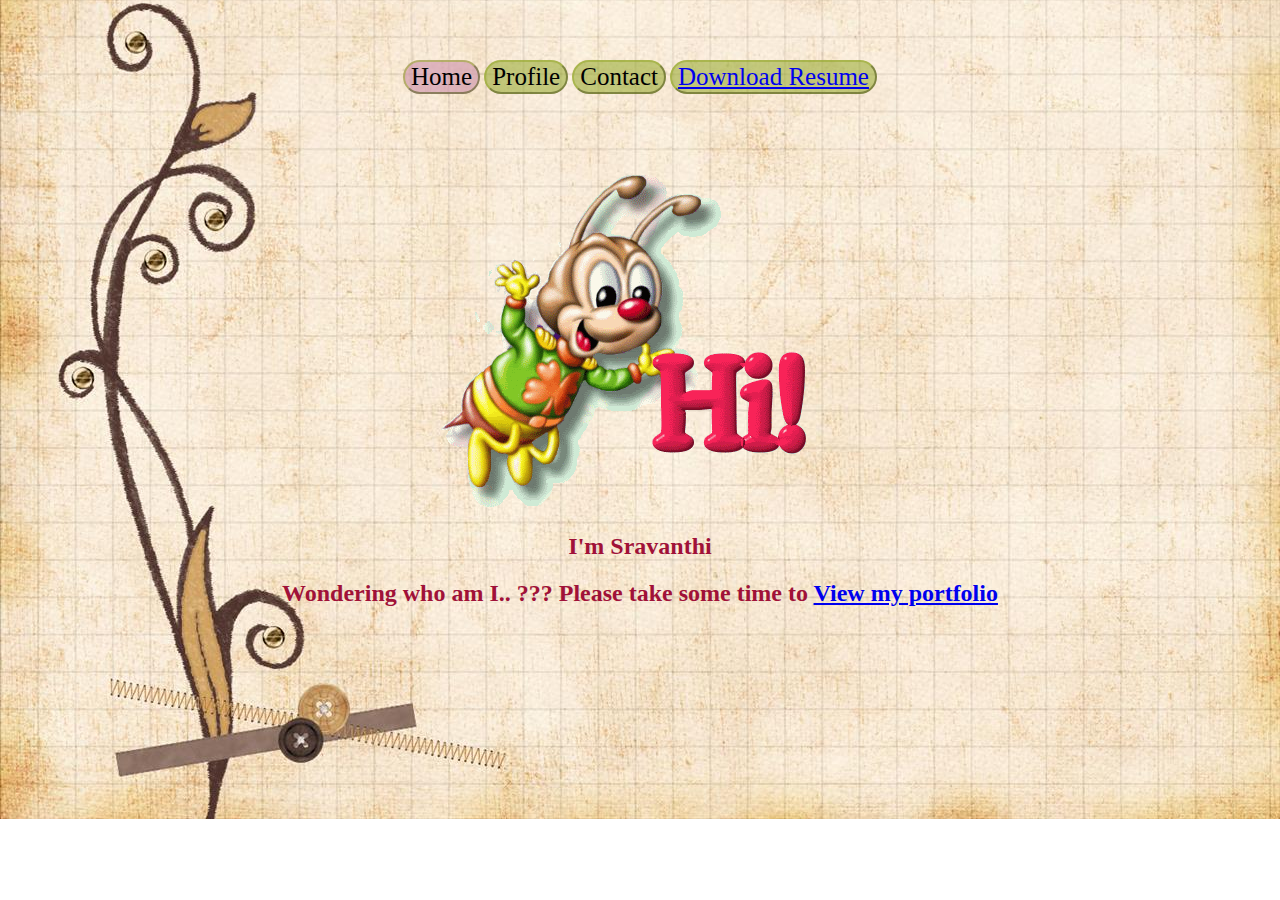
<file: index.html>
<!DOCTYPE html>
<html>
<head>
<title>Sravanthi Naraharisetti Resume</title>
<link href="style.css" rel="stylesheet" type="text/css" media="screen" />
</head>
<body >
	<div id="container">
		<div id="links">
		<button class="current">Home</button>
		<button onclick="location.href='profile.html'">Profile</button>
		<button onclick="location.href='contact.html'">Contact</button>
		<button><a href = "resume.pdf" download>Download Resume</a></button>
		</div>
		<div>
			<img src="images/502.gif"/> <h2> I'm Sravanthi</h2>
			<p class="btn"><h2>Wondering who am I.. ??? Please take some time to <a href="profile.html">View my portfolio</a></p></h2>
		</div>
	</div>

</body>
</html>
</file>
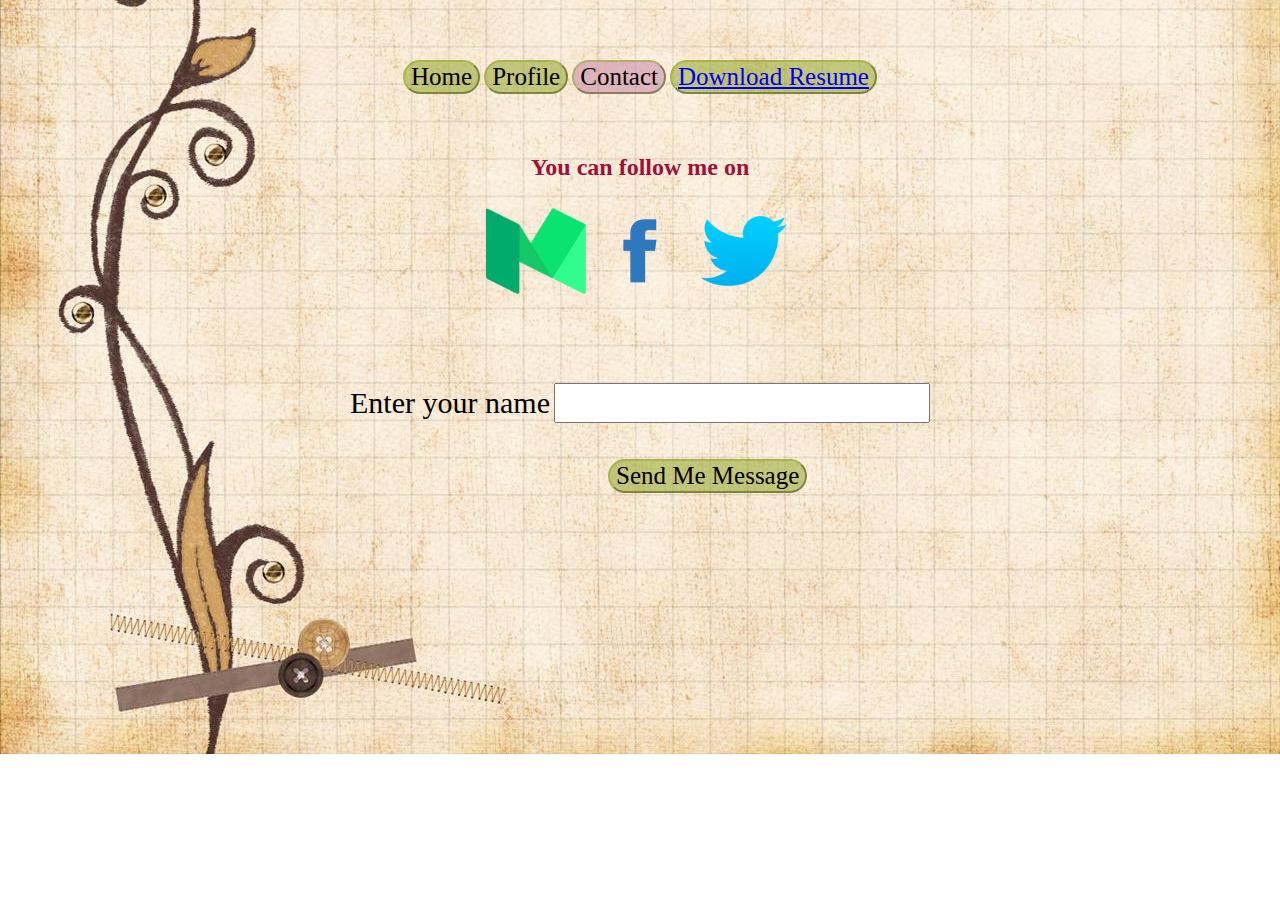
<file: contact.html>
<!DOCTYPE html>
<html>
<head>
<title>Sravanthi Naraharisetti Resume</title>
<link href="style.css" rel="stylesheet" type="text/css" media="screen" />
<script type="text/javascript">
	function validateName(){
		var name = document.getElementById("name").value;
		if(name != ''){
		var text = "Thank you for Visiting my Profile "+name;
		alert(text);
		window.location.href="index.html";
		}else
		alert("Please Enter your details");
	}
</script>
</head>
<body >
	<div>
			<button onclick="location.href='index.html'">Home</button>
			<button onclick="location.href='profile.html'">Profile</button>
			<button  class="current" onclick="location.href='contact.html'">Contact</button>
			<button><a href = "resume.pdf" download>Download Resume</a></button>
	</div>
	<div>
		<h2>You can follow me on</h2>
		<a target="_blank" href="https://twitter.com/Twitter"><img class="contact_icon"  src="images/medium-icon.png" /></a>
		<a target="_blank" href="http://www.facebook.com/YOURUSERNAMEHERE"><img class="contact_icon"  src="images/facebook-icon.png" /></a>
		<a target="_blank" href="https://medium.com/@nschsravanthi"><img class="contact_icon"  src="images/twitter-icon.png" /></a>
	</div>
	<br/>
	<div>
		<span>Enter your name</span>
		<input id="name" type="text" name="name">
	</div>
	<br/>
	<br/>
	<button class="message" onclick="validateName()">Send Me Message</button>
</body>
</html>
</file>
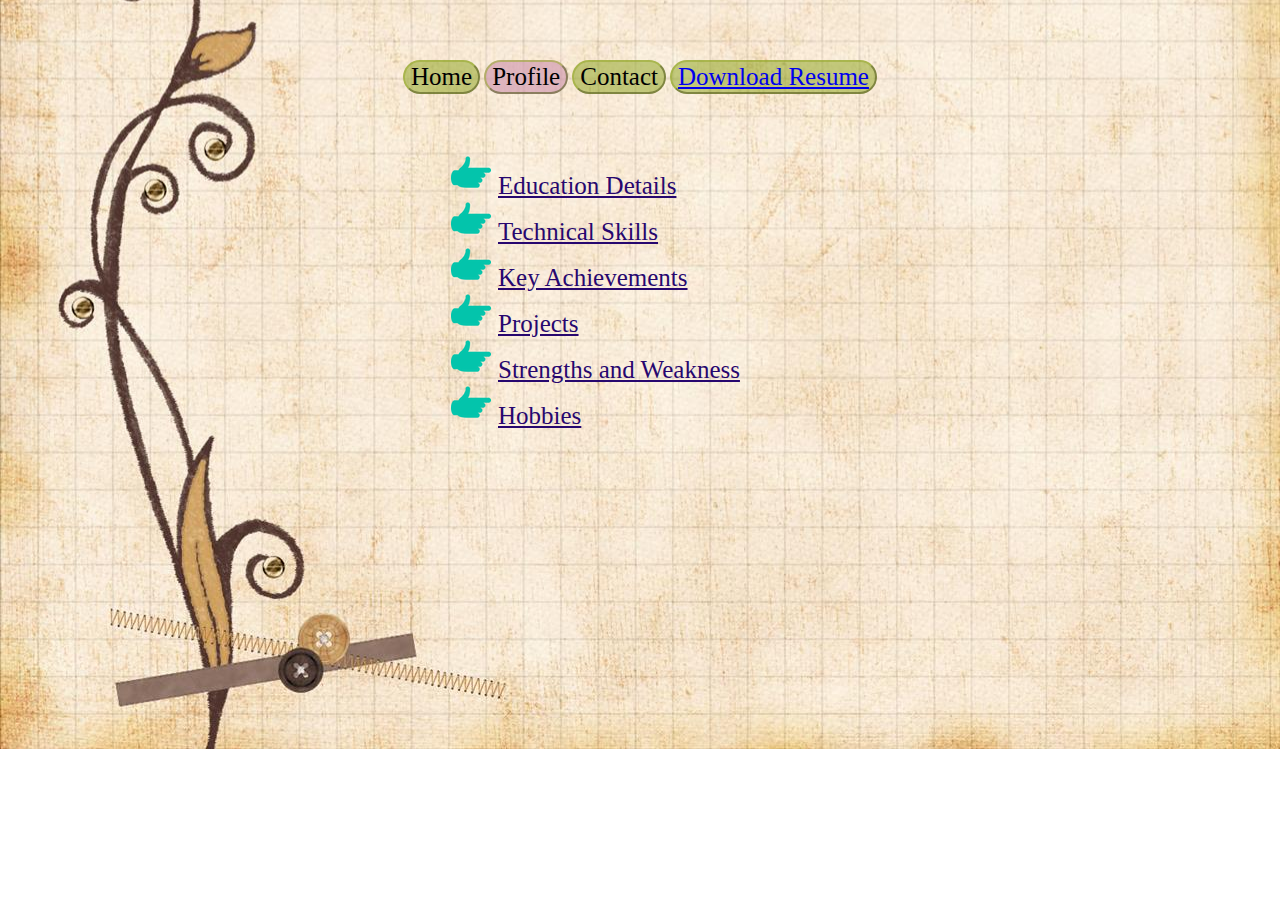
<file: profile.html>
<!DOCTYPE html>
<html>
<head>
<title>Sravanthi Naraharisetti Resume</title>
<link href="style.css" rel="stylesheet" type="text/css" media="screen" />
<script type="text/javascript"> <!--
    function toggle_visibility(id) {
       var e = document.getElementById(id);
       if(e.style.display == ''){
          e.style.display = 'none';
       }
       else{
          e.style.display = '';
       }
    } //--> </script>  
</head>
<body>
		<div id="links">
			<button onclick="location.href='index.html'">Home</button>
			<button class="current" onclick="location.href='profile.html'">Profile</button>
			<button onclick="location.href='contact.html'">Contact</button>
			<button><a href = "resume.pdf" download>Download Resume</a></button>
		</div>
		<ul class="details">
		  <li>
		  <a class="profile_links" href="#" onclick="toggle_visibility('education');">Education Details</a>
		  	<table style="display:none;" id="education">
			  <tr>
			    <th>Qualification</th>
			    <th>Year</th> 
			    <th>Percentage</th>
			  </tr>
			  <tr>
			    <td>BTech</td>
			    <td>2010-2014</td> 
			    <td>86</td>
			  </tr>
			  <tr>
			    <td>Intermediate</td>
			    <td>2008-2010</td> 
			    <td>94</td>
			  </tr>
			</table>
		  </li>
		  <li>
		  <a class="profile_links" href="#" onclick="toggle_visibility('skills');">Technical Skills</a>
		       <ul class="skills" style="display:none;" id="skills">
		        <span class="general"> In the range of 1 to 10</span>
		        <li>
		        	<span>C</span><progress value=8 max=10 data-label="8"></progress><br/>
		        </li>
		        <li>
		        	<span>C ++</span><progress value=5 max=10 data-label="5"></progress>
		        </li>
		        <li>
		        	<span>Java</span><progress value=7 max=10 data-label="7"></progress>
		        </li>
		        </ul>
		  </li>
		  <li>
		  <a class="profile_links" href="#" onclick="toggle_visibility('achievements');">Key Achievements</a>
		  <span class="general" style="display:none;" id="achievements">These are key crafting achievements </span>
		  </li>
		  <li>
		  <a class="profile_links" href="#" onclick="toggle_visibility('projects');">Projects</a>
		  <span class="general" style="display:none;" id="projects">These are my project details</span>
		  </li>
		  <li>
		  <a class="profile_links" href="#" onclick="toggle_visibility('strengths');">Strengths and Weakness</a>
		  <span class="general"  style="display:none;" id="strengths">These are my strengths and weakness </span>
		  </li>
		  <li>
		  <a class="profile_links" href="#" onclick="toggle_visibility('hobbies');">Hobbies</a>
		  <span class="general" style="display:none;" id="hobbies">These are my hobbies </span>
		  </li>
		</ul>
		<div>
		</div>
</body>
</html>
</file>
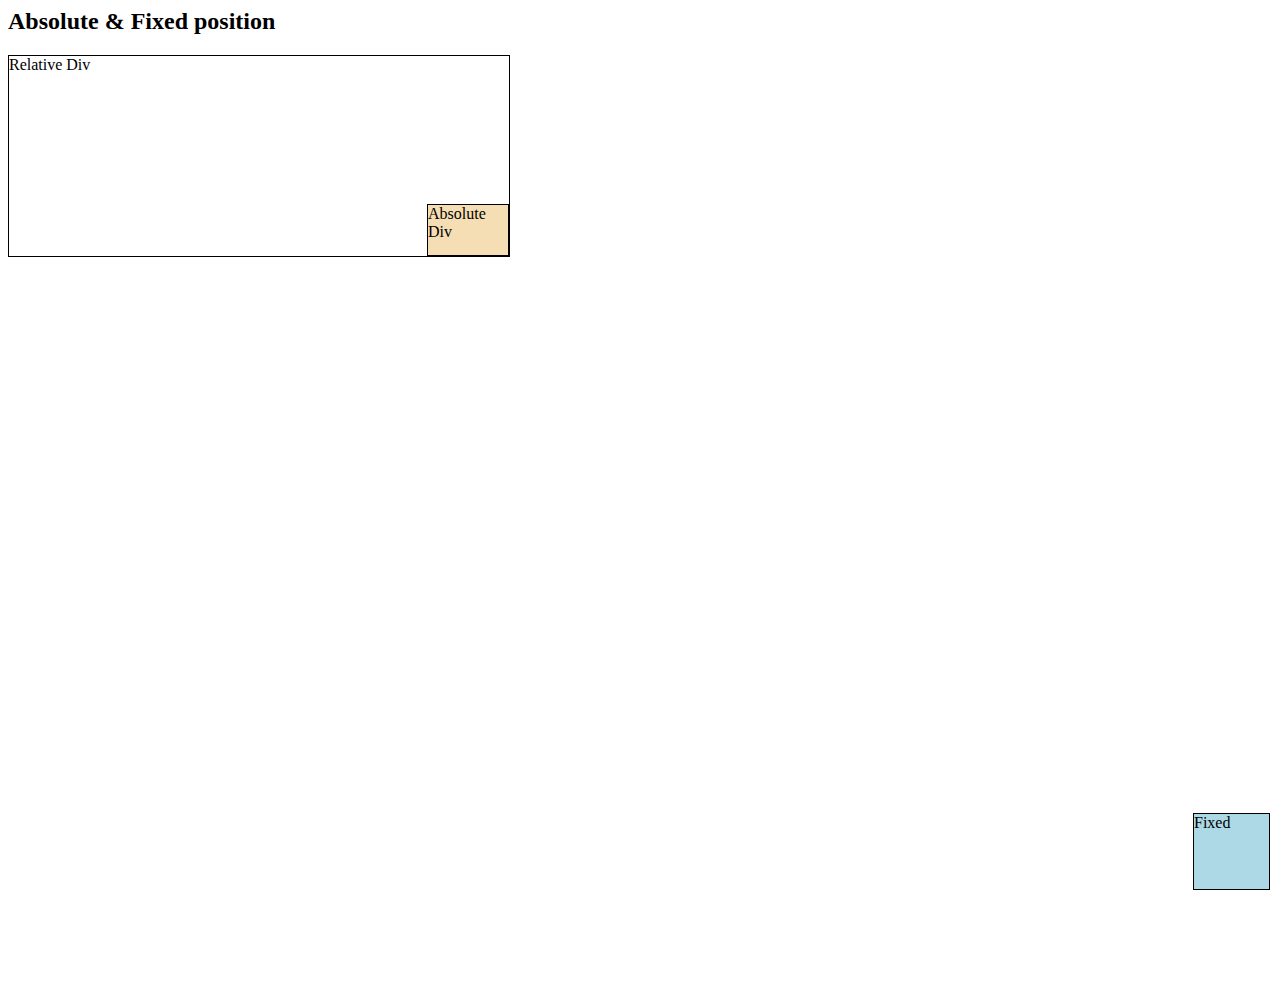
<file: Examples/absolute and Fixed.html>
<html>
	<head>
		<style>
			div{
				height: 200px;
				border: 1px solid;
				width: 500px;
			}
			.absolute{
				position: absolute;
				bottom:0px;
				right:0px;
				width: 80px;
				height: 50px;
				background-color: wheat;
			}
			.relative{
				position: relative;
			}
			.fixed{
				position: fixed;
				bottom: 10px;
				right: 10px;
				width: 75px;
				height: 75px;
				background-color: lightblue;
			}
		</style>
	</head>
	<body>
		<h2>Absolute &amp; Fixed position</h2>
		<div class="relative">
			Relative Div
			<div class="absolute">
				Absolute Div
			</div>
		</div>
		<br/><br/><br/><br/><br/><br/><br/><br/><br/><br/><br/><br/><br/><br/><br/><br/><br/><br/><br/><br/><br/><br/><br/><br/><br/><br/><br/><br/><br/><br/><br/><br/><br/><br/><br/><br/><br/><br/><br/><br/>
		<div class="fixed">
			Fixed
		</div>
	</body>
</html>
</file>
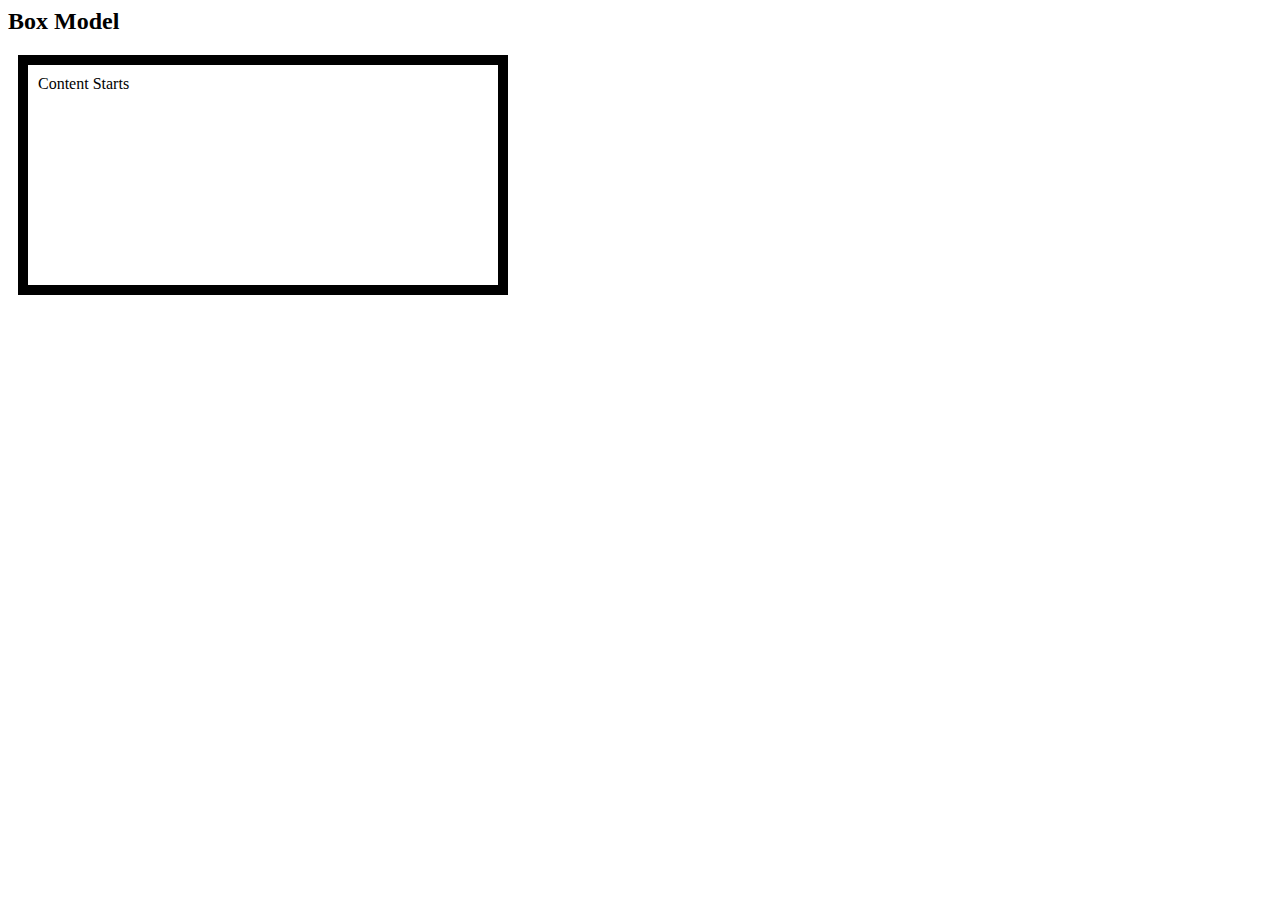
<file: Examples/boxModel.html>
<html>
	<head>
		<style>
			.box, .box-boxsizing{
				width: 450px;
				height: 200px;
				padding: 10px;
				margin: 10px;
				border: 10px solid;
			}
		</style>
	</head>
	<body>
		<h2>Box Model </h2>
		<div class="box">
			Content Starts
		</div>
	</body>
</html>
</file>
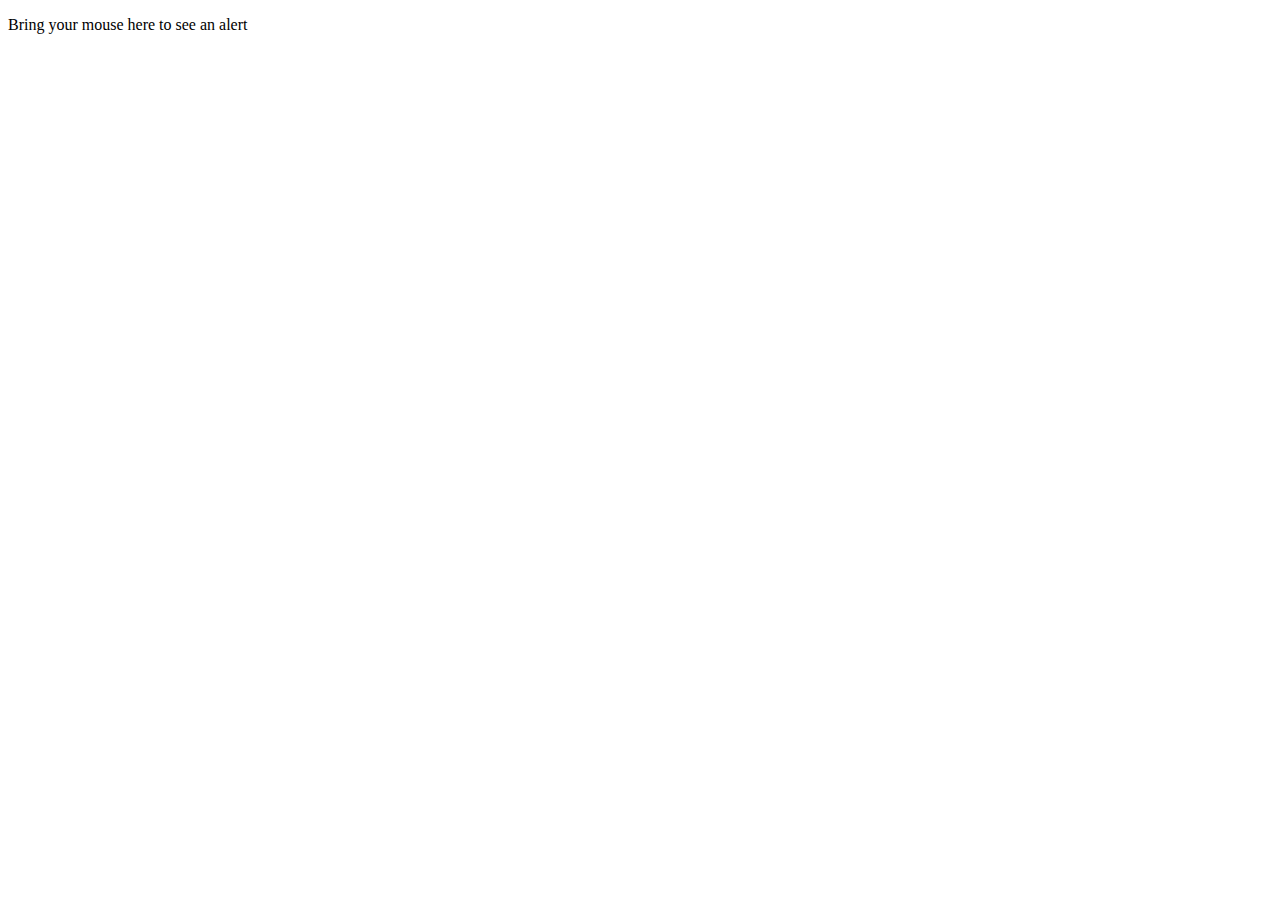
<file: Examples/eventHandlerOnMouseOver.html>
<!DOCTYPE html>
<html>
<head>
<script type="text/javascript">
function EventHandlerOnMouseOver(){
   alert("I'm a paragraph!!");
}
</script>
</head>
<body>
<p onmouseover="EventHandlerOnMouseOver();">Bring your mouse here to see an alert</p>
</body>
</html>
</file>
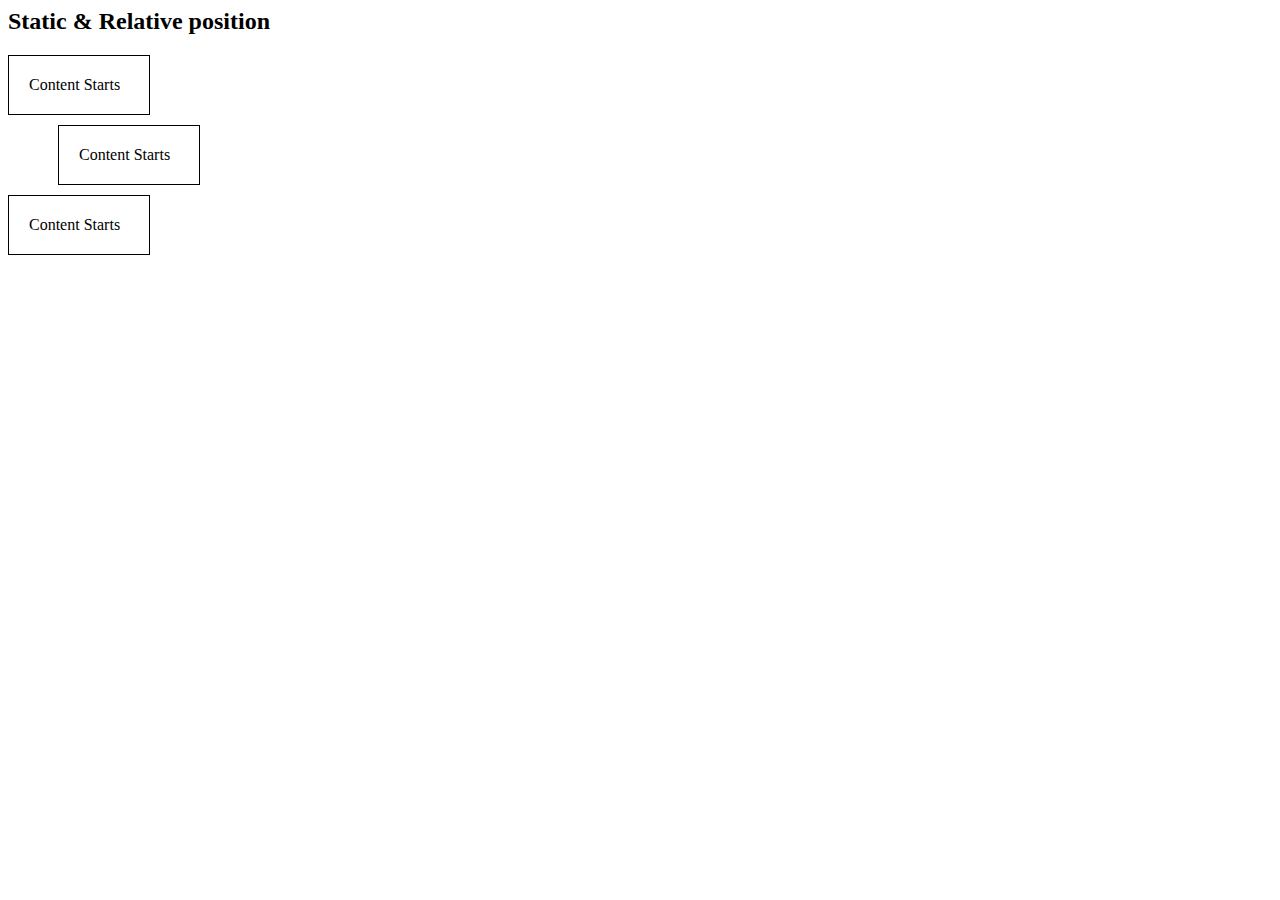
<file: Examples/static-relative.html>
<html>
	<head>
		<style>
			div{
				padding: 20px;
				border: 1px solid;
				width: 100px;
				margin: 10px 0;
			}
			.static{
				position: static;
				left: 10px;
			}
			.relative{
				position: relative;
				left: 50px;
			}
		</style>
	</head>
	<body>
		<h2>Static &amp; Relative position</h2>
		<div class="static">
			Content Starts
		</div>
		<div class="relative">
			Content Starts
		</div>
		<div class="static">
			Content Starts
		</div>
	</body>
</html>
</file>
<file: style.css>
#container {
	width: 960px; margin: auto;
}
body {  
background-image: url(images/template2.jpg); 
background-repeat: no-repeat;
background-position: center;
background-size: cover;
} 
.contact_icon{
	height: 100px;
}
button {
	font-size: 25px;
	background-color: rgba(150, 169, 46, 0.56);
	border-radius: 25px;
    border-color: rgba(150, 169, 46, 0.56);
	font-family: cursive;

}
#links {
	text-align: center;
}
div{
    margin-top: 60px;
    text-align: center;
	font-family: cursive;

}
ul.details {
	list-style: url('images/bullet_point.png');
    position:relative;
    margin-left:450px;
    margin-top: 60px;
    font-size: 25px;
	font-family: cursive;

}
table,th,td{
	border: 1px solid #a01138;
	text-align: center;
	font-size: 25px;
	font-family: cursive;

}
.profile_links {
	position: absolute;
	color: #27076f;
}
progress:before {
  content: attr(data-label);
  margin-left: 250px;
  color: #a01138;
}
ul.skills{
list-style:disc
}
th,h2 {
	color: #a01138;
}
span.general {
	    display: -webkit-box;
	    color: #0e6b31;
}
span, input{
	font-size: 30px;
	font-family: cursive;

}
.message{
	 margin-left: 600px;
}
.current{
	background-color:  rgba(208, 150, 174, 0.65);
}
</file>
